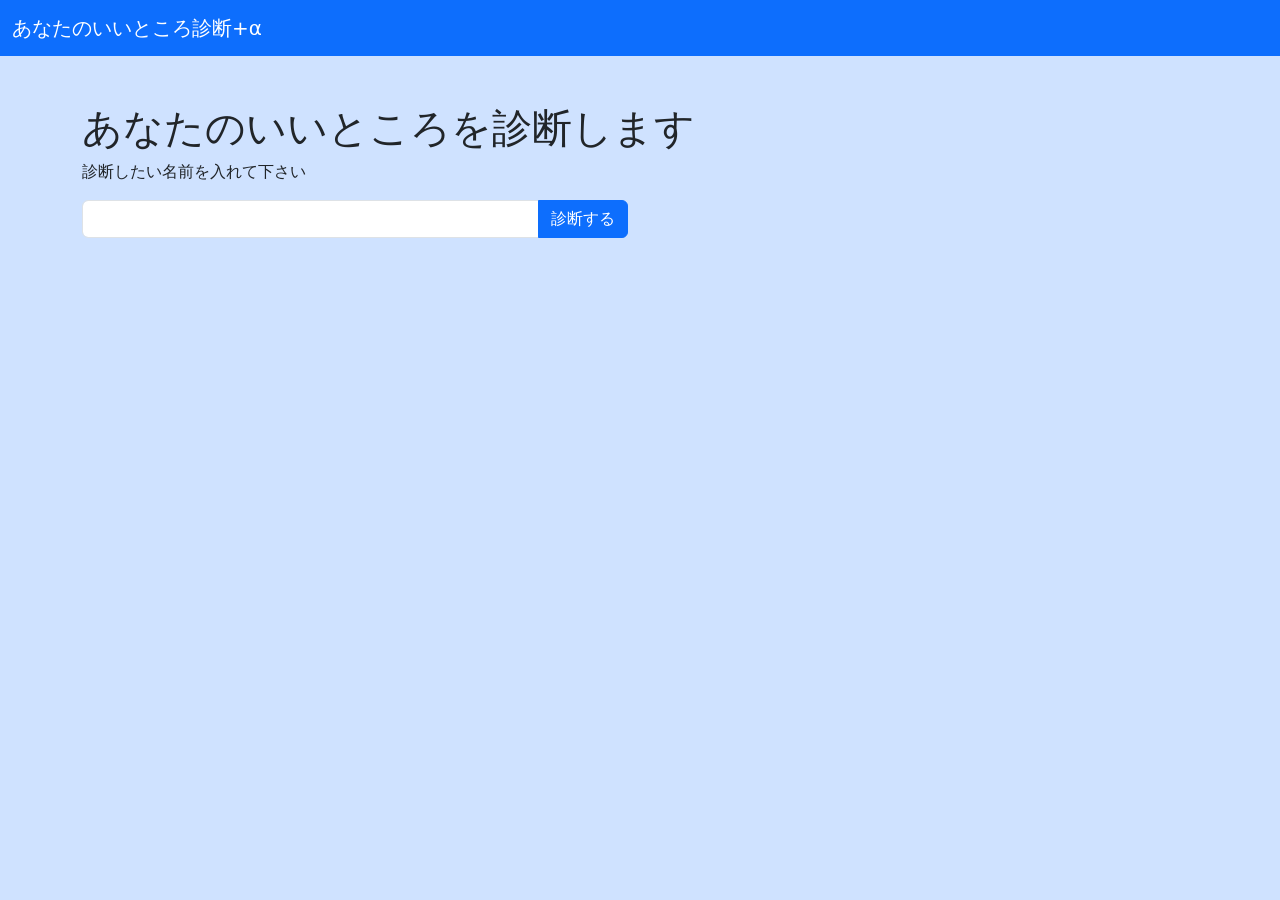
<file: assessment.html>
<!DOCTYPE html>
<html lang="ja">

<head>
  <meta charset="UTF-8">
  <meta name="twitter:card" content="summary">
  <meta property="og:url" content="https://df23pc.github.io/assessment/assessment.html">
  <meta property="og:title" content="あなたのいいところ診断">
  <meta property="og:description" content="ZEN Studyプログラミング入門コースで制作した、「あなたのいいところ診断」サイトです。">
  <meta name="viewport" content="width=device-width, initial-scale=1.0">
  <link href="https://cdn.jsdelivr.net/npm/bootstrap@5.3.0/dist/css/bootstrap.min.css" rel="stylesheet"
    integrity="sha384-9ndCyUaIbzAi2FUVXJi0CjmCapSmO7SnpJef0486qhLnuZ2cdeRhO02iuK6FUUVM" crossorigin="anonymous">
  <title>あなたのいいところ診断+α</title>
</head>

<body class="bg-primary-subtle"></body>
<header>
  <nav class="navbar bg-primary" data-bs-theme="dark">
    <div class="container-fluid">
      <a class="navbar-brand" href="#">あなたのいいところ診断+α</a>
    </div>
  </nav>
</header>
<div class="container pt-5">
  <h1>あなたのいいところを診断します</h1>
  <p>診断したい名前を入れて下さい</p>

  <div class="row">
    <div class="col-sm-9 col-lg-6">
      <div class="input-group mb-3">
        <input type="text" class="form-control " id="user-name" size="40" maxlength="20" />
        <button class="btn btn-primary" id="assessment">診断する</button>
      </div>
    </div>
  </div>

    <div class="row">
      <div class="col-lg-9">
        <div id="result-area"></div>
      </div>
    </div>
    <div id="tweet-area" class="mt-3"></div>
</div>
<script src="assessment.js"></script>
</body>


</html>
</file>
